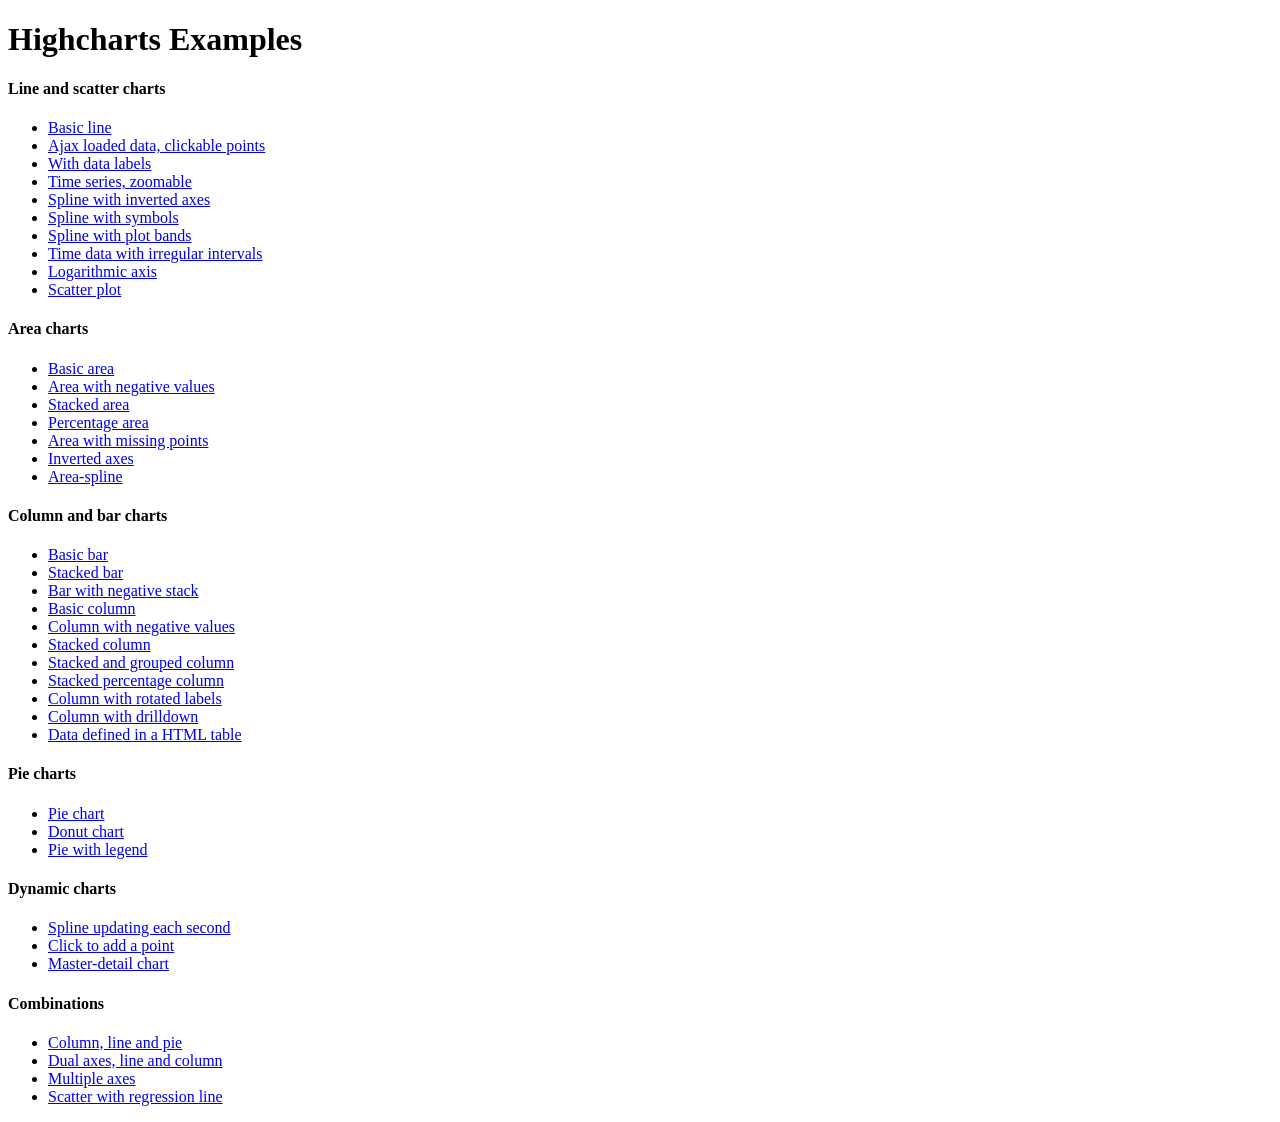
<file: tools/Highcharts_2/index.htm>
<!DOCTYPE HTML PUBLIC "-//W3C//DTD HTML 4.01//EN" "http://www.w3.org/TR/html4/strict.dtd">
<html>
	<head>
		<meta http-equiv="Content-Type" content="text/html; charset=iso-utf-8" />
		<title>Highcharts Examples</title>
	</head>
	<body>
		<h1>Highcharts Examples</h1>
		<h4>Line and scatter charts</h4>
		<ul>
			<li><a href="examples/line-basic/index.htm">Basic line</a></li>
			<li><a href="examples/line-ajax/index.htm">Ajax loaded data, clickable points</a></li>
			<li><a href="examples/line-labels/index.htm">With data labels</a></li>
			<li><a href="examples/line-time-series/index.htm">Time series, zoomable</a></li>
			<li><a href="examples/spline-inverted/index.htm">Spline with inverted axes</a></li>
			<li><a href="examples/spline-symbols/index.htm">Spline with symbols</a></li>
			<li><a href="examples/spline-plot-bands/index.htm">Spline with plot bands</a></li>
			<li><a href="examples/spline-irregular-time/index.htm">Time data with irregular intervals</a></li>
			<li><a href="examples/line-log-axis/index.htm">Logarithmic axis</a></li>
			<li><a href="examples/scatter/index.htm">Scatter plot</a></li>
		</ul>
		<h4>Area charts</h4>
		<ul>
			<li><a href="examples/area-basic/index.htm">Basic area</a></li>
			<li><a href="examples/area-negative/index.htm">Area with negative values</a></li>
			<li><a href="examples/area-stacked/index.htm">Stacked area</a></li>
			<li><a href="examples/area-stacked-percent/index.htm">Percentage area</a></li>
			<li><a href="examples/area-missing/index.htm">Area with missing points</a></li>
			<li><a href="examples/area-inverted/index.htm">Inverted axes</a></li>
			<li><a href="examples/areaspline/index.htm">Area-spline</a></li>
		</ul>
		<h4>Column and bar charts</h4>
		<ul>
			<li><a href="examples/bar-basic/index.htm">Basic bar</a></li>
			<li><a href="examples/bar-stacked/index.htm">Stacked bar</a></li>
			<li><a href="examples/bar-negative-stack/index.htm">Bar with negative stack</a></li>
			<li><a href="examples/column-basic/index.htm">Basic column</a></li>
			<li><a href="examples/column-negative/index.htm">Column with negative values</a></li>
			<li><a href="examples/column-stacked/index.htm">Stacked column</a></li>
			<li><a href="examples/column-stacked-and-grouped/index.htm">Stacked and grouped column</a></li>
			<li><a href="examples/column-stacked-percent/index.htm">Stacked percentage column</a></li>
			<li><a href="examples/column-rotated-labels/index.htm">Column with rotated labels</a></li>
			<li><a href="examples/column-drilldown/index.htm">Column with drilldown</a></li>
			<li><a href="examples/column-parsed/index.htm">Data defined in a HTML table</a></li>
		</ul>
		<h4>Pie charts</h4>
		<ul>
			<li><a href="examples/pie-basic/index.htm">Pie chart</a></li>
			<li><a href="examples/pie-donut/index.htm">Donut chart</a></li>
			<li><a href="examples/pie-legend/index.htm">Pie with legend</a></li>
		</ul>
		<h4>Dynamic charts</h4>
		<ul>
			<li><a href="examples/dynamic-update/index.htm">Spline updating each second</a></li>
			<li><a href="examples/dynamic-click-to-add/index.htm">Click to add a point</a></li>
			<li><a href="examples/dynamic-master-detail/index.htm">Master-detail chart</a></li>
		</ul>
		<h4>Combinations</h4>
		<ul>
			<li><a href="examples/combo/index.htm">Column, line and pie</a></li>
			<li><a href="examples/combo-dual-axes/index.htm">Dual axes, line and column</a></li>
			<li><a href="examples/combo-multi-axes/index.htm">Multiple axes</a></li>
			<li><a href="examples/combo-regression/index.htm">Scatter with regression line</a></li>
		</ul>
	</body>
</html>
</file>
